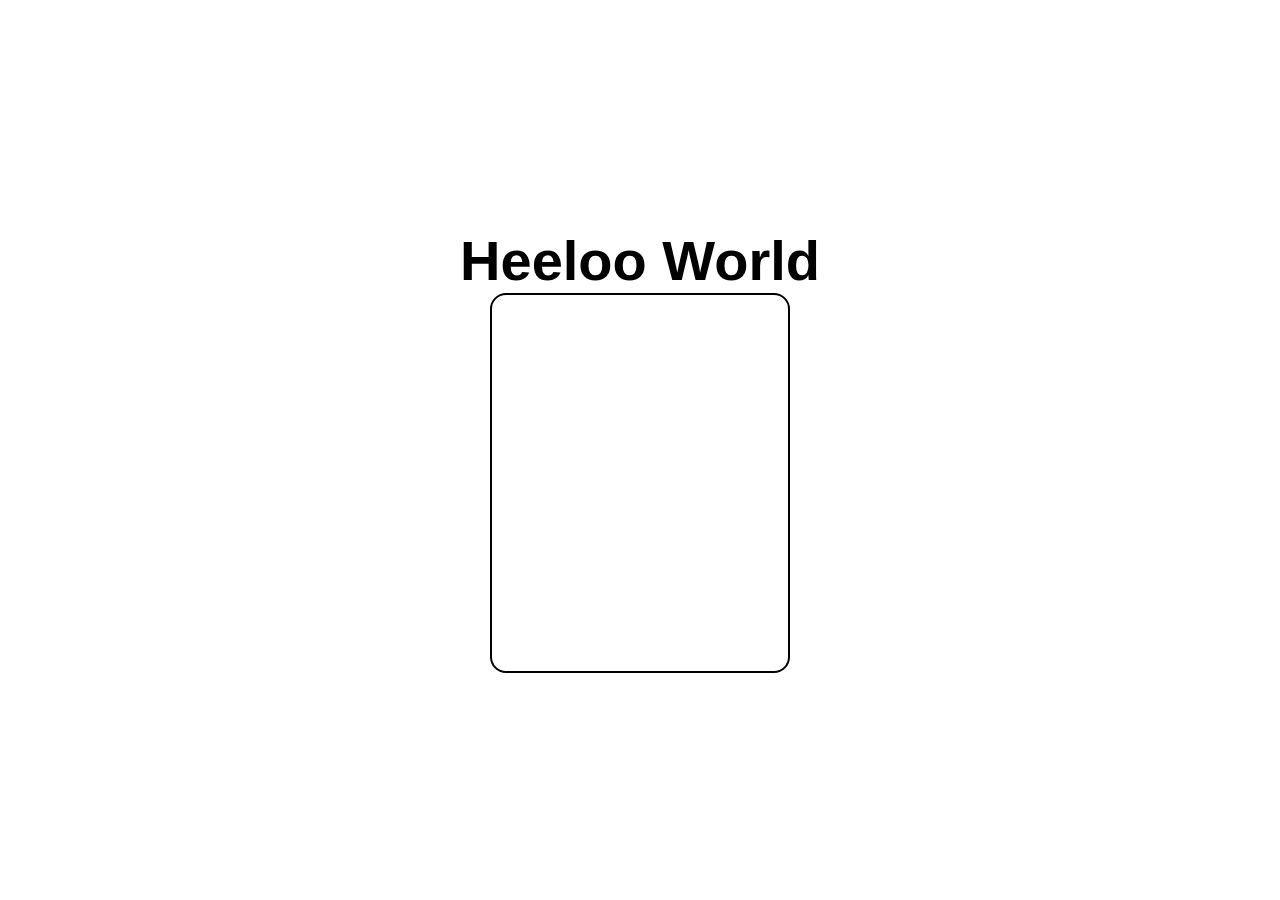
<file: index.html>
<!DOCTYPE html>
<html lang="pt-br">
<head>
    <meta charset="UTF-8">
    <meta http-equiv="X-UA-Compatible" content="IE=edge">
    <meta name="viewport" content="width=device-width, initial-scale=1.0">
    <title>Day-Week</title>
  <link rel="stylesheet" href="style.css">
</head>
<body>
    <header>
        <h1>Heeloo World</h1>
    </header>
    
    <div class="container">
        <div id="time"></div>
        <div id="day"></div>
    </div>
    
    <script src="scripts.js"></script>
</body>
</html>
</file>
<file: style.css>
* {
            margin: 0;
            padding: 0;
            box-sizing: border-box;
            
            font-family: sans-serif;
        }

        body {
            height: 100vh;

            display: flex;
            align-items: center;
            justify-content: center;
            flex-direction: column;

            font-size: 28px;
            font-weight: bold;
        }

        .container {
            height: 380px;
            width: 300px;

            border: 2px solid black;
            border-radius: 1rem;

            display: flex;
            align-items: center;
            justify-content: center;

            flex-direction: column;
            gap: 4rem;
        }
</file>
